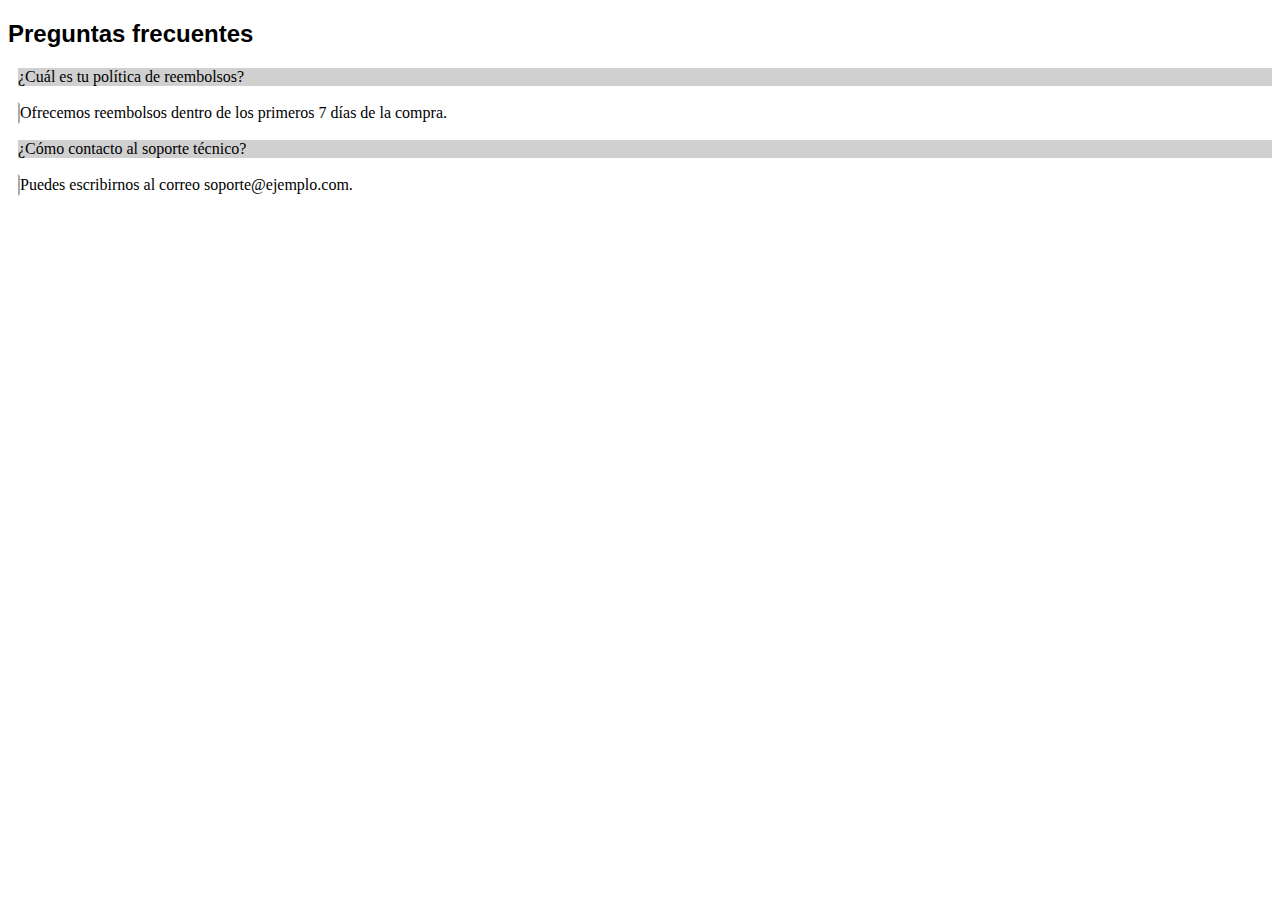
<file: Día_1/Mi_Intento/index.html>
<!DOCTYPE html>
<html lang="en">
<head>
    <meta charset="UTF-8">
    <meta name="viewport" content="width=device-width, initial-scale=1.0">
    <title>FAQ</title>
    <link rel="stylesheet" href="style.css"/>
</head>
<body>
    <header>
        <h2>Preguntas frecuentes</h2>
    </header>
    <section>
        <div>
            <p class="qtn">¿Cuál es tu política de reembolsos?</p>
            <p class="ans">Ofrecemos reembolsos dentro de los primeros 7 días de la compra.</p>
        </div>

        <div>
            <p class="qtn">¿Cómo contacto al soporte técnico?</p>
            <p class="ans">Puedes escribirnos al correo soporte@ejemplo.com.</p>
        </div>
    </section>
</body>
</html>
</file>
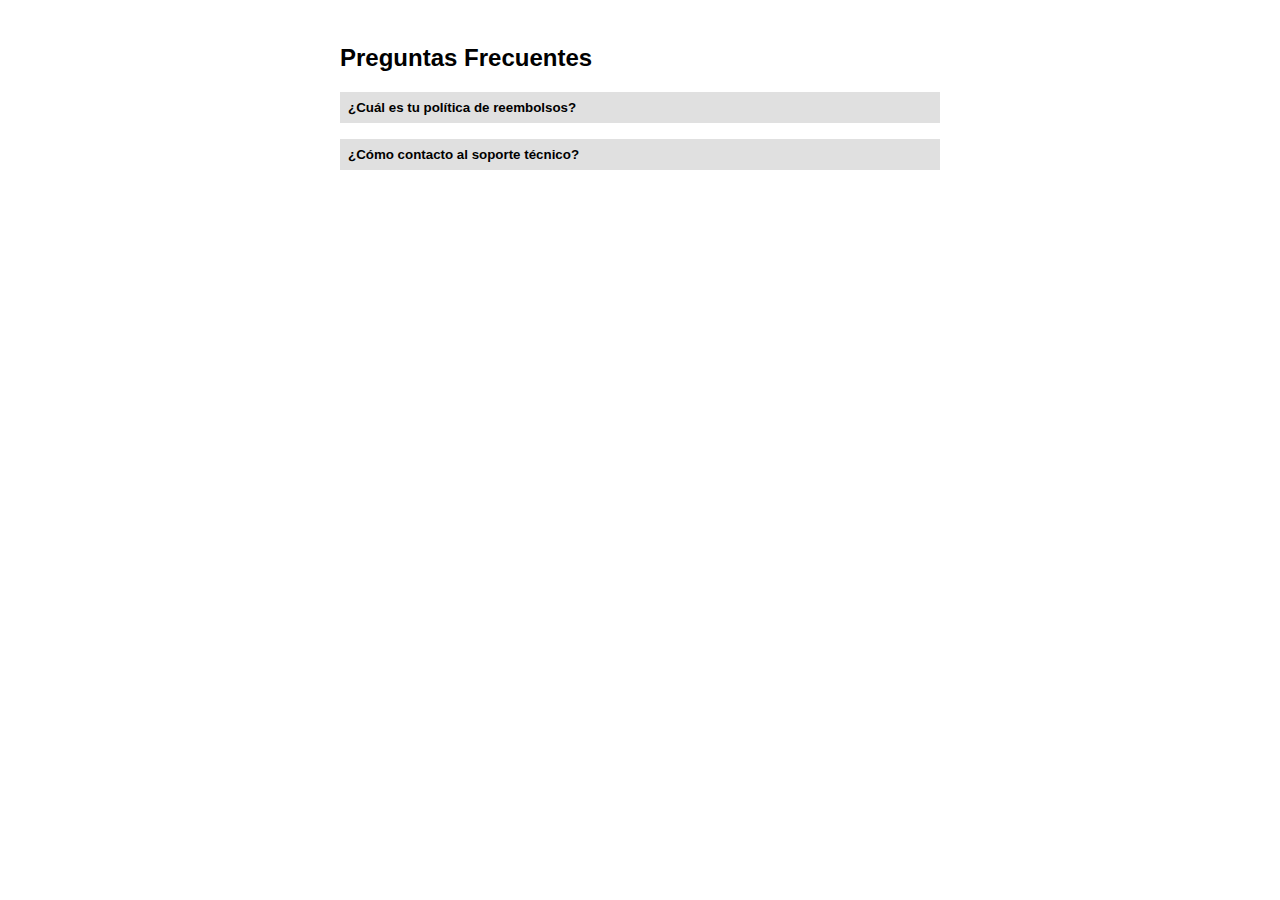
<file: Día_1/Mini_Proyecto/index.html>
<!DOCTYPE html>
<html lang="en">
<head>
  <meta charset="UTF-8">
  <meta name="viewport" content="width=device-width, initial-scale=1.0">
  <title>Document</title>
  <link rel="stylesheet" href="style.css" />
</head>
<body>
  <section class="faq">
    <h2>Preguntas Frecuentes</h2>

    <div class="faq-item">
      <button class="question">¿Cuál es tu política de reembolsos?</button>
      <div class="answer hidden">
        <p>Ofrecemos reembolsos dentro de los primeros 7 días de la compra.</p>
      </div>
    </div>

    <div class="faq-item">
      <button class="question">¿Cómo contacto al soporte técnico?</button>
      <div class="answer hidden">
        <p>Puedes escribirnos al correo soporte@ejemplo.com.</p>
      </div>
    </div>

    <!-- Puedes agregar más ítems -->
  </section>
  
  <script src="app.js"></script>
</body>
</html>
</file>
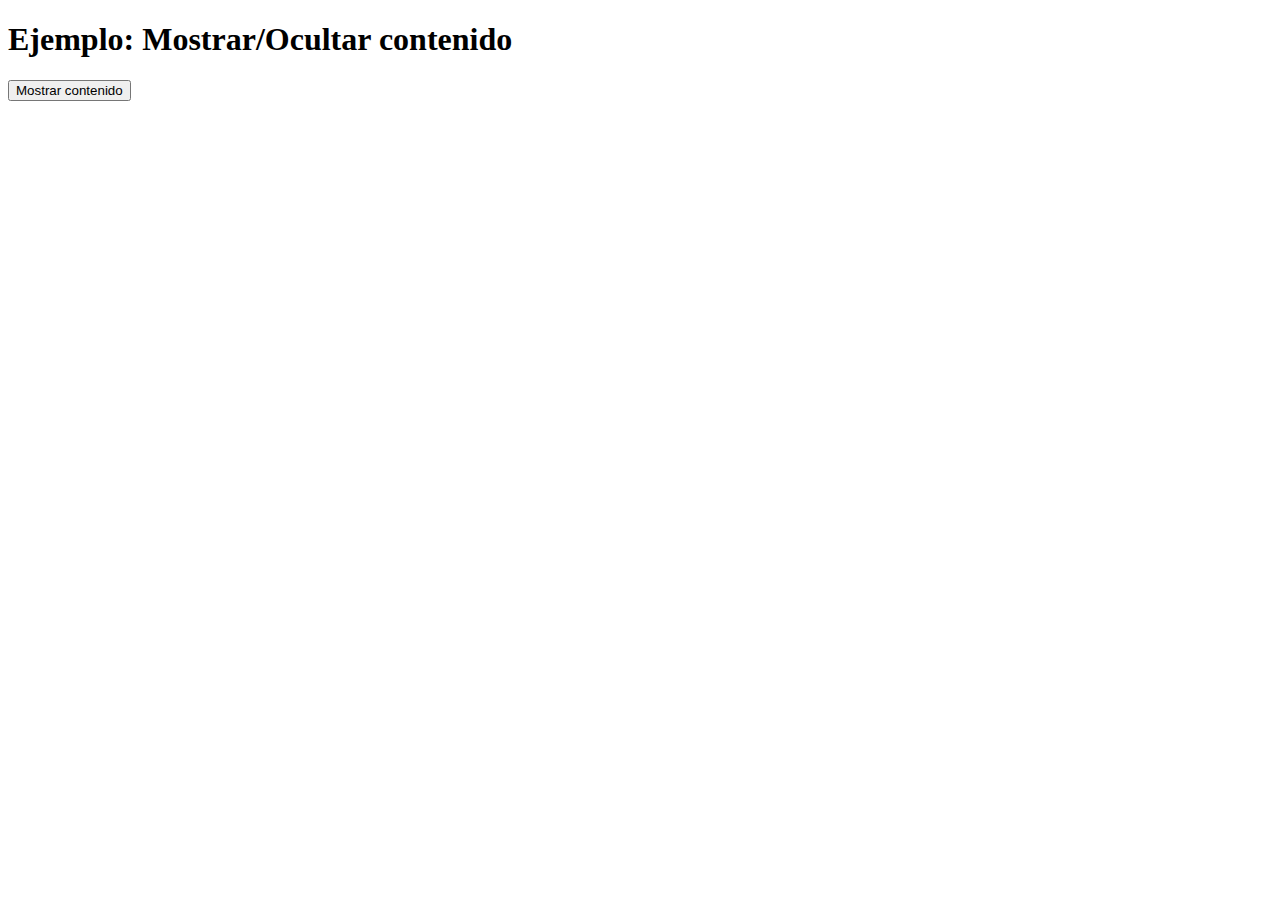
<file: Día_1/Técnica/index.html>
<!DOCTYPE html>
<html lang="en">
<head>
    <meta charset="UTF-8">
    <meta name="viewport" content="width=device-width, initial-scale=1.0">
    <title>Interactividad con JS</title>
    <style>
        .hidden {
            display: none;
        }

        .box {
            padding: 1rem;
            background-color: #f0f0f0;
            margin-top: 1rem;
            border: 1px solid #ccc;
        }
    </style>
</head>
<body>
    <h1>Ejemplo: Mostrar/Ocultar contenido</h1>
    <button id="toggleBtn">Mostrar contenido</button>
    <div id="infoBox" class="box hidden">
        <p>Este es el momento que puedes mostrar u ocultar con un botón.</p>
    </div>
    <script src="script.js"></script>
</body>
</html>
</file>
<file: Día_1/Mi_Intento/style.css>
section {
    margin-left: 10px;
}

h2 {
    font-family: sans-serif;
}

.qtn {
    background-color: #d0d0d0;
}

.ans {
    border: 2px solid transparent;
    border-left-color: #aaa;
}
</file>
<file: Día_1/Mini_Proyecto/style.css>
.faq {
  max-width: 600px;
  margin: auto;
  padding: 1rem;
  font-family: sans-serif;
}

.faq-item {
  margin-bottom: 1rem;
}

.question {
  width: 100%;
  text-align: left;
  font-weight: bold;
  padding: 0.5rem;
  background-color: #e0e0e0;
  border: none;
  cursor: pointer;
}

.answer {
  padding: 0.5rem;
  background-color: #f9f9f9;
  border-left: 3px solid #999;
}

.hidden {
  display: none;
}
</file>
